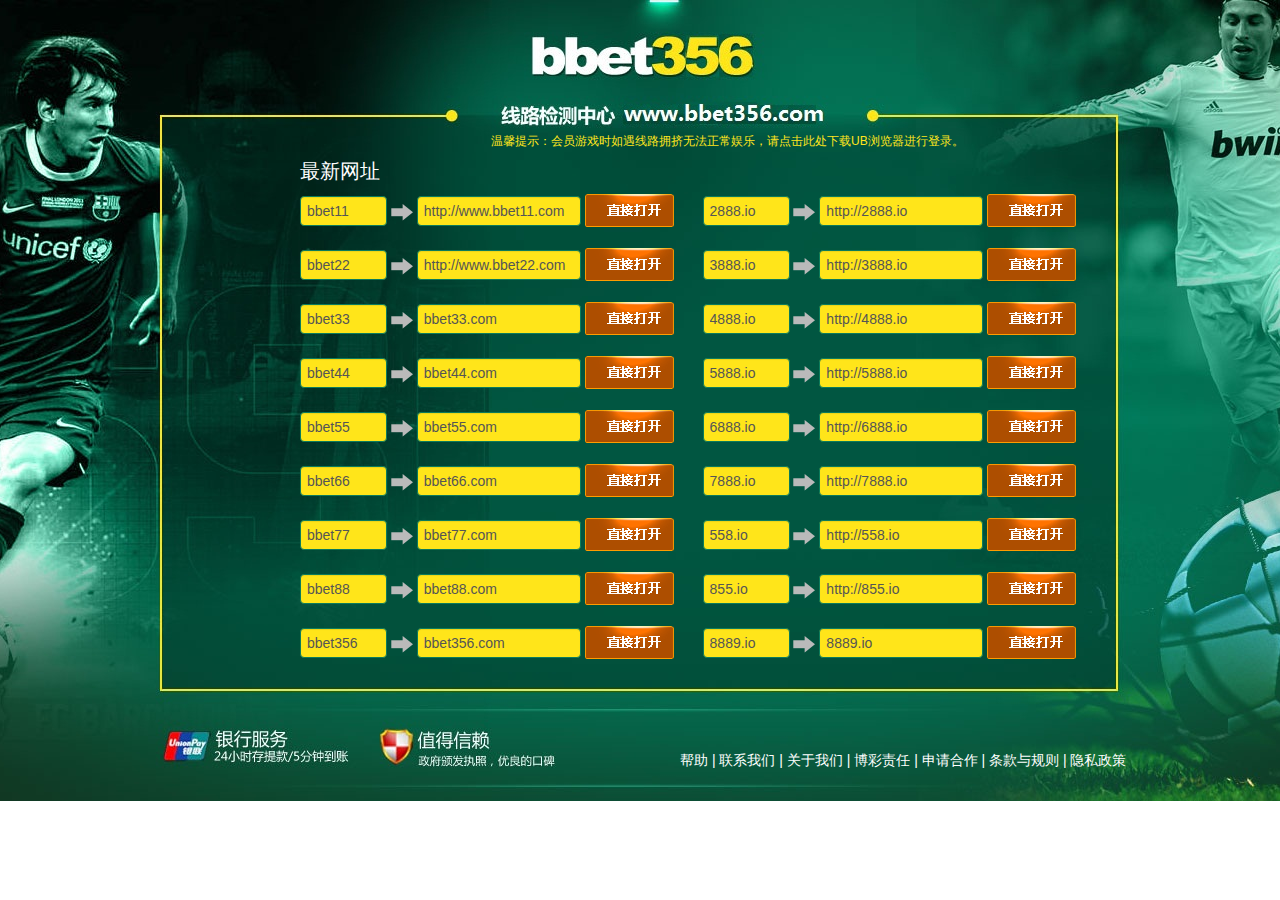
<file: index.html>
﻿<!DOCTYPE html>
<html xmlns="http://www.w3.org/1999/xhtml">
<head>
<meta http-equiv="Content-Type" content="text/html; charset=utf-8"/>
<meta name="viewport" content="width=device-width, initial-scale=1.0">
    <title>bbet356最快线路检测中心 www.bbet356.com</title>
    <link href="css/bootstrap-responsive.css" rel="stylesheet" />
    <link href="css/bootstrap.css" rel="stylesheet" />
    <script src="js/bootstrap.js"></script>

</head>
<body style="background: transparent url('img/bg.jpg') no-repeat scroll center top; ">
    <div></div>
    <div></div>
    <div></div>
    <div class="container-fluid">
      <div class="span3"></div>
        <div class="span8">
            <div class="row-fluid" style="margin-top:130px">
                <div class="offset4 span12"><a style="color: rgb(255, 230, 29); font-size: 12px;"  href="http://www.bbet356.com" target="_blank">温馨提示：会员游戏时如遇线路拥挤无法正常娱乐，请点击此处下载UB浏览器进行登录。</a></div>
            </div>

            <div class="span2"></div>
            <div class="span10">
                <p>
                    <span style="color: #FFF; font-size: 20px; text-align: left;">最新网址</span>
                </p>
            </div>
            <div class="span2"></div>

            <div>
                <div class="span2"></div>
                <div class="span10">
                    <p>
                        <input style="background: #FFE51A; border: 1px solid #0B7B5B; width: 73px; " type="text" name="txt1" value="bbet11" />
                        <img style="margin-bottom: 6px; " src="img/arrow.png" border="0" />
                        <input style="background: #FFE51A; border: 1px solid #0B7B5B; width: 150px; " type="text" name="url1" value="http://www.bbet11.com" />
                        <a href="http://www.bbet11.com" target="_blank"><img style="margin-bottom: 10px;" src="img/button_open.png"></a>
                    
                        <input style="margin-left: 25px; background: #FFE51A; border: 1px solid #0B7B5B; width: 73px; " type="text" name="txt1" value="2888.io" />
                        <img style="margin-bottom: 6px; " src="img/arrow.png" border="0" />
                        <input style="background: #FFE51A; border: 1px solid #0B7B5B; width: 150px; " type="text" name="url1" value="http://2888.io" />
                        <a href="http://2888.io" target="_blank"><img style="margin-bottom: 10px;" src="img/button_open.png"></a>

                    
                    </p>
                
                
                </div>
                <div class="span2"></div>
            </div>

            <div>
                <div class="span2"></div>
                <div class="span10">
                    <p>
                        <input style="background: #FFE51A; border: 1px solid #0B7B5B; width: 73px; " type="text" name="txt1" value="bbet22" />
                        <img style="margin-bottom: 6px; " src="img/arrow.png" border="0" />
                        <input style="background: #FFE51A; border: 1px solid #0B7B5B; width: 150px; " type="text" name="url1" value="http://www.bbet22.com" />
                        <a href="http://www.bbet22.com" target="_blank"><img style="margin-bottom: 10px;" src="img/button_open.png"></a>

                        <input style="margin-left: 25px; background: #FFE51A; border: 1px solid #0B7B5B; width: 73px; " type="text" name="txt1" value="3888.io" />
                        <img style="margin-bottom: 6px; " src="img/arrow.png" border="0" />
                        <input style="background: #FFE51A; border: 1px solid #0B7B5B; width: 150px; " type="text" name="url1" value="http://3888.io" />
                        <a href="http://3888.io" target="_blank"><img style="margin-bottom: 10px;" src="img/button_open.png"></a>


                    </p>


                </div>
                <div class="span2"></div>
            </div>

            <div>
                <div class="span2"></div>
                <div class="span10">
                    <p>
                        <input style="background: #FFE51A; border: 1px solid #0B7B5B; width: 73px; " type="text" name="txt1" value="bbet33" />
                        <img style="margin-bottom: 6px; " src="img/arrow.png" border="0" />
                        <input style="background: #FFE51A; border: 1px solid #0B7B5B; width: 150px; " type="text" name="url1" value="bbet33.com" />
                        <a href="http://www.bbet33.com" target="_blank"><img style="margin-bottom: 10px;" src="img/button_open.png"></a>

                        <input style="margin-left: 25px; background: #FFE51A; border: 1px solid #0B7B5B; width: 73px; " type="text" name="txt1" value="4888.io" />
                        <img style="margin-bottom: 6px; " src="img/arrow.png" border="0" />
                        <input style="background: #FFE51A; border: 1px solid #0B7B5B; width: 150px; " type="text" name="url1" value="http://4888.io" />
                        <a href="http://4888.io" target="_blank"><img style="margin-bottom: 10px;" src="img/button_open.png"></a>


                    </p>


                </div>
                <div class="span2"></div>
            </div>

            <div>
                <div class="span2"></div>
                <div class="span10">
                    <p>
                        <input style="background: #FFE51A; border: 1px solid #0B7B5B; width: 73px; " type="text" name="txt1" value="bbet44" />
                        <img style="margin-bottom: 6px; " src="img/arrow.png" border="0" />
                        <input style="background: #FFE51A; border: 1px solid #0B7B5B; width: 150px; " type="text" name="url1" value="bbet44.com" />
                        <a href="http://www.bbet44.com" target="_blank"><img style="margin-bottom: 10px;" src="img/button_open.png"></a>

                        <input style="margin-left: 25px; background: #FFE51A; border: 1px solid #0B7B5B; width: 73px; " type="text" name="txt1" value="5888.io" />
                        <img style="margin-bottom: 6px; " src="img/arrow.png" border="0" />
                        <input style="background: #FFE51A; border: 1px solid #0B7B5B; width: 150px; " type="text" name="url1" value="http://5888.io" />
                        <a href="http://5888.io" target="_blank"><img style="margin-bottom: 10px;" src="img/button_open.png"></a>


                    </p>


                </div>
                <div class="span2"></div>
            </div>

            <div>
                <div class="span2"></div>
                <div class="span10">
                    <p>
                        <input style="background: #FFE51A; border: 1px solid #0B7B5B; width: 73px; " type="text" name="txt1" value="bbet55" />
                        <img style="margin-bottom: 6px; " src="img/arrow.png" border="0" />
                        <input style="background: #FFE51A; border: 1px solid #0B7B5B; width: 150px; " type="text" name="url1" value="bbet55.com" />
                        <a href="http://www.bbet55.com" target="_blank"><img style="margin-bottom: 10px;" src="img/button_open.png"></a>

                        <input style="margin-left: 25px; background: #FFE51A; border: 1px solid #0B7B5B; width: 73px; " type="text" name="txt1" value="6888.io" />
                        <img style="margin-bottom: 6px; " src="img/arrow.png" border="0" />
                        <input style="background: #FFE51A; border: 1px solid #0B7B5B; width: 150px; " type="text" name="url1" value="http://6888.io" />
                        <a href="http://6888.io" target="_blank"><img style="margin-bottom: 10px;" src="img/button_open.png"></a>


                    </p>


                </div>
                <div class="span2"></div>
            </div>

            <div>
                <div class="span2"></div>
                <div class="span10">
                    <p>
                        <input style="background: #FFE51A; border: 1px solid #0B7B5B; width: 73px; " type="text" name="txt1" value="bbet66" />
                        <img style="margin-bottom: 6px; " src="img/arrow.png" border="0" />
                        <input style="background: #FFE51A; border: 1px solid #0B7B5B; width: 150px; " type="text" name="url1" value="bbet66.com" />
                        <a href="http://www.bbet66.com" target="_blank"><img style="margin-bottom: 10px;" src="img/button_open.png"></a>

                        <input style="margin-left: 25px; background: #FFE51A; border: 1px solid #0B7B5B; width: 73px; " type="text" name="txt1" value="7888.io" />
                        <img style="margin-bottom: 6px; " src="img/arrow.png" border="0" />
                        <input style="background: #FFE51A; border: 1px solid #0B7B5B; width: 150px; " type="text" name="url1" value="http://7888.io" />
                        <a href="http://7888.io" target="_blank"><img style="margin-bottom: 10px;" src="img/button_open.png"></a>


                    </p>


                </div>
                <div class="span2"></div>
            </div>

            <div>
                <div class="span2"></div>
                <div class="span10">
                    <p>
                        <input style="background: #FFE51A; border: 1px solid #0B7B5B; width: 73px; " type="text" name="txt1" value="bbet77" />
                        <img style="margin-bottom: 6px; " src="img/arrow.png" border="0" />
                        <input style="background: #FFE51A; border: 1px solid #0B7B5B; width: 150px; " type="text" name="url1" value="bbet77.com" />
                        <a href="http://www.bbet77.com" target="_blank"><img style="margin-bottom: 10px;" src="img/button_open.png"></a>

                        <input style="margin-left: 25px; background: #FFE51A; border: 1px solid #0B7B5B; width: 73px; " type="text" name="txt1" value="558.io" />
                        <img style="margin-bottom: 6px; " src="img/arrow.png" border="0" />
                        <input style="background: #FFE51A; border: 1px solid #0B7B5B; width: 150px; " type="text" name="url1" value="http://558.io" />
                        <a href="http://558.io" target="_blank"><img style="margin-bottom: 10px;" src="img/button_open.png"></a>


                    </p>


                </div>
                <div class="span2"></div>
            </div>

            <div>
                <div class="span2"></div>
                <div class="span10">
                    <p>
                        <input style="background: #FFE51A; border: 1px solid #0B7B5B; width: 73px; " type="text" name="txt1" value="bbet88" />
                        <img style="margin-bottom: 6px; " src="img/arrow.png" border="0" />
                        <input style="background: #FFE51A; border: 1px solid #0B7B5B; width: 150px; " type="text" name="url1" value="bbet88.com" />
                        <a href="http://www.bbet88.com" target="_blank"><img style="margin-bottom: 10px;" src="img/button_open.png"></a>

                        <input style="margin-left: 25px; background: #FFE51A; border: 1px solid #0B7B5B; width: 73px; " type="text" name="txt1" value="855.io" />
                        <img style="margin-bottom: 6px; " src="img/arrow.png" border="0" />
                        <input style="background: #FFE51A; border: 1px solid #0B7B5B; width: 150px; " type="text" name="url1" value="http://855.io" />
                        <a href="http://855.io" target="_blank"><img style="margin-bottom: 10px;" src="img/button_open.png"></a>


                    </p>


                </div>
                <div class="span2"></div>
            </div>

            <div>
                <div class="span2"></div>
                <div class="span10">
                    <p>
                        <input style="background: #FFE51A; border: 1px solid #0B7B5B; width: 73px; " type="text" name="txt1" value="bbet356" />
                        <img style="margin-bottom: 6px; " src="img/arrow.png" border="0" />
                        <input style="background: #FFE51A; border: 1px solid #0B7B5B; width: 150px; " type="text" name="url1" value="bbet356.com" />
                        <a href="http://bbet356.com" target="_blank"><img style="margin-bottom: 10px;" src="img/button_open.png"></a>

                        <input style="margin-left: 25px; background: #FFE51A; border: 1px solid #0B7B5B; width: 73px; " type="text" name="txt1" value="8889.io" />
                        <img style="margin-bottom: 6px; " src="img/arrow.png" border="0" />
                        <input style="background: #FFE51A; border: 1px solid #0B7B5B; width: 150px; " type="text" name="url1" value="8889.io" />
                        <a href="http://8889.io" target="_blank"><img style="margin-bottom: 10px;" src="img/button_open.png"></a>


                    </p>


                </div>
                <div class="span2"></div>
            </div>

        </div>
        <div class="offset8" style="margin-top: 750px;">
            <span style="color:white">     帮助 | 联系我们 | 关于我们 | 博彩责任 | 申请合作 | 条款与规则 | 隐私政策</span>
        </div>
        <div style="margin-top: 30px;"></div>

      <div class="span1"></div>


    </div>
</body>
</html>
</file>
